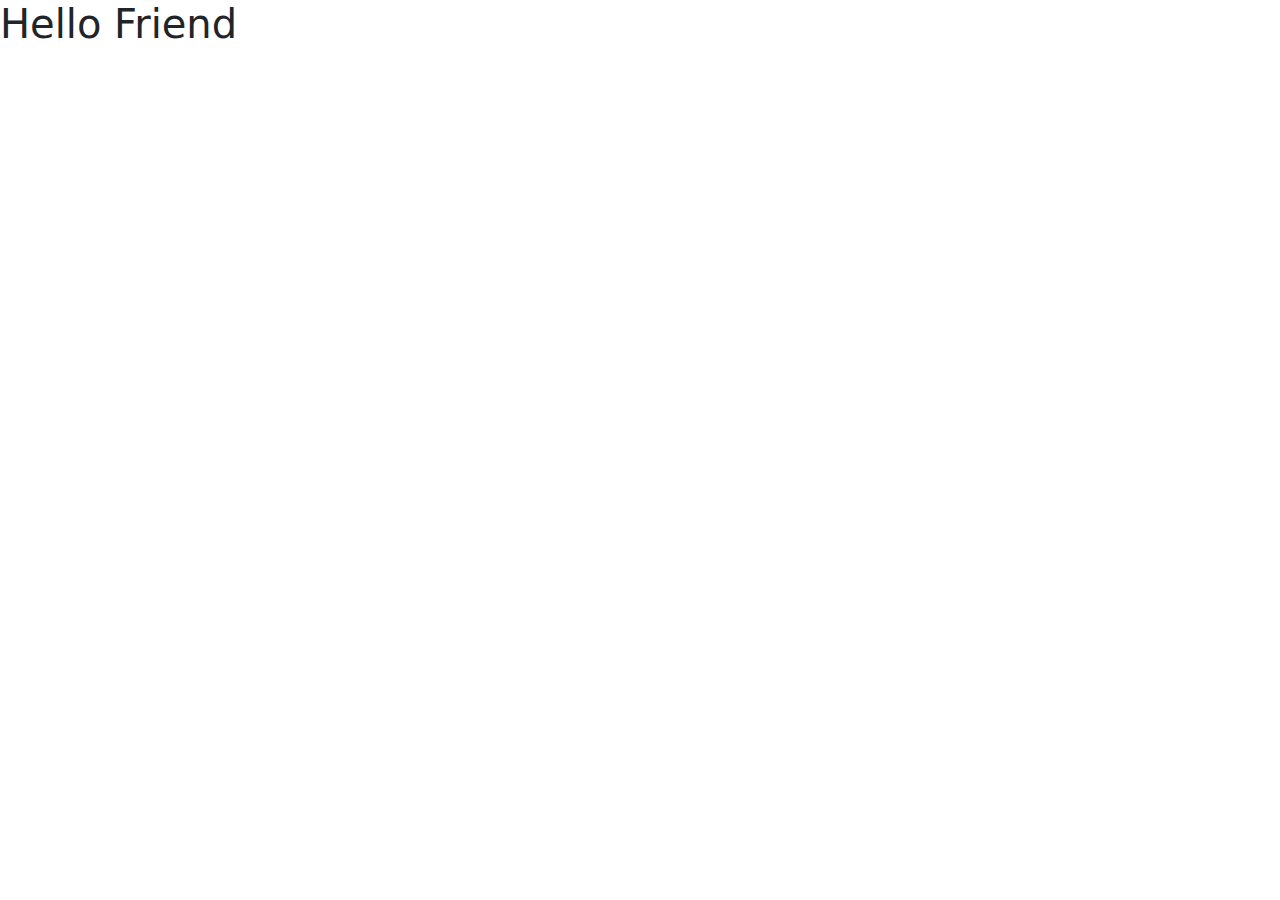
<file: example-template/index.html>
<!DOCTYPE html>
<html lang="en">
<head>
    <meta charset="UTF-8">
    <meta http-equiv="X-UA-Compatible" content="IE=edge">
    <meta name="viewport" content="width=device-width, initial-scale=1.0">
    <title>Document</title>
    <link rel="stylesheet" href="./css/bootstrap.min.css">
    <!--FONT AWESOME-->
    <link rel="stylesheet" href="https://cdnjs.cloudflare.com/ajax/libs/font-awesome/6.2.1/css/all.min.css" integrity="sha512-MV7K8+y+gLIBoVD59lQIYicR65iaqukzvf/nwasF0nqhPay5w/9lJmVM2hMDcnK1OnMGCdVK+iQrJ7lzPJQd1w==" crossorigin="anonymous" referrerpolicy="no-referrer" />
</head>
<body>
    <p class="h1">Hello Friend</p>
    
    <script>
      var alertList = document.querySelectorAll('.alert');
      alertList.forEach(function (alert) {
        new bootstrap.Alert(alert)
      })
    </script>

    <i class="fas fa-search"></i>   
    <script src="./js/bootstrap.min.js"></script>
    <script src="./js/bundle.min.js"></script>
    <script src="./js/jquery.js"></script>
    <script src="./js/popper.min.js"></script>
</body>
</html>
</file>
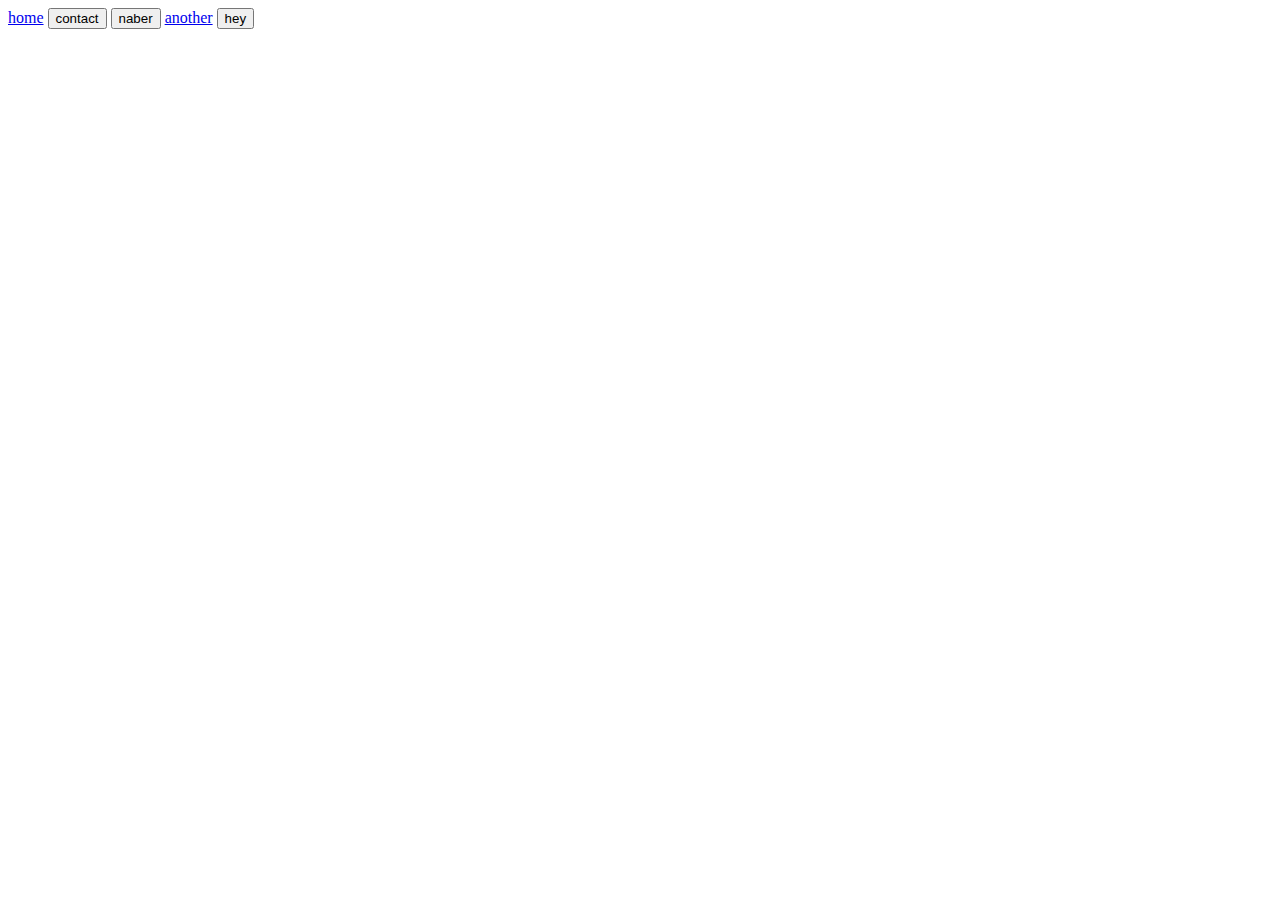
<file: buttoncreation.html>
<!DOCTYPE html>
<html lang="tr">
<head>
    <meta charset="UTF-8">
    <meta name="viewport" content="width=device-width, initial-scale=1.0">
    <title>Document</title>
    <link href="https://cdn.jsdelivr.net/npm/bootstrap@5.2.3/dist/css/bootstrap.min.css" rel="stylesheet" integrity="sha384-rbsA2VBKQhggwzxH7pPCaAqO46MgnOM80zW1RWuH61DGLwZJEdK2Kadq2F9CUG65" crossorigin="anonymous">    
</head>
<body>
    <a href="#" class="btn btn-primary">home</a>
    <button type="button" class="btn btn-success">contact</button>
    <input type="button" class="btn btn-danger btn-lg" value="naber">
    <a href="#" class="btn btn-outline-success">another</a>
    <button class="btn btn-dark text-uppercase">hey</button>
    
    
    <!--scripts for bootstrap v4-->
    <script src="https://cdn.jsdelivr.net/npm/bootstrap@5.2.3/dist/js/bootstrap.bundle.min.js" integrity="sha384-kenU1KFdBIe4zVF0s0G1M5b4hcpxyD9F7jL+jjXkk+Q2h455rYXK/7HAuoJl+0I4" crossorigin="anonymous"></script>
    <script src="https://cdn.jsdelivr.net/npm/@popperjs/core@2.11.6/dist/umd/popper.min.js" integrity="sha384-oBqDVmMz9ATKxIep9tiCxS/Z9fNfEXiDAYTujMAeBAsjFuCZSmKbSSUnQlmh/jp3" crossorigin="anonymous"></script>
    <script src="https://cdn.jsdelivr.net/npm/bootstrap@5.2.3/dist/js/bootstrap.min.js" integrity="sha384-cuYeSxntonz0PPNlHhBs68uyIAVpIIOZZ5JqeqvYYIcEL727kskC66kF92t6Xl2V" crossorigin="anonymous"></script>

</body>
</html>
</file>
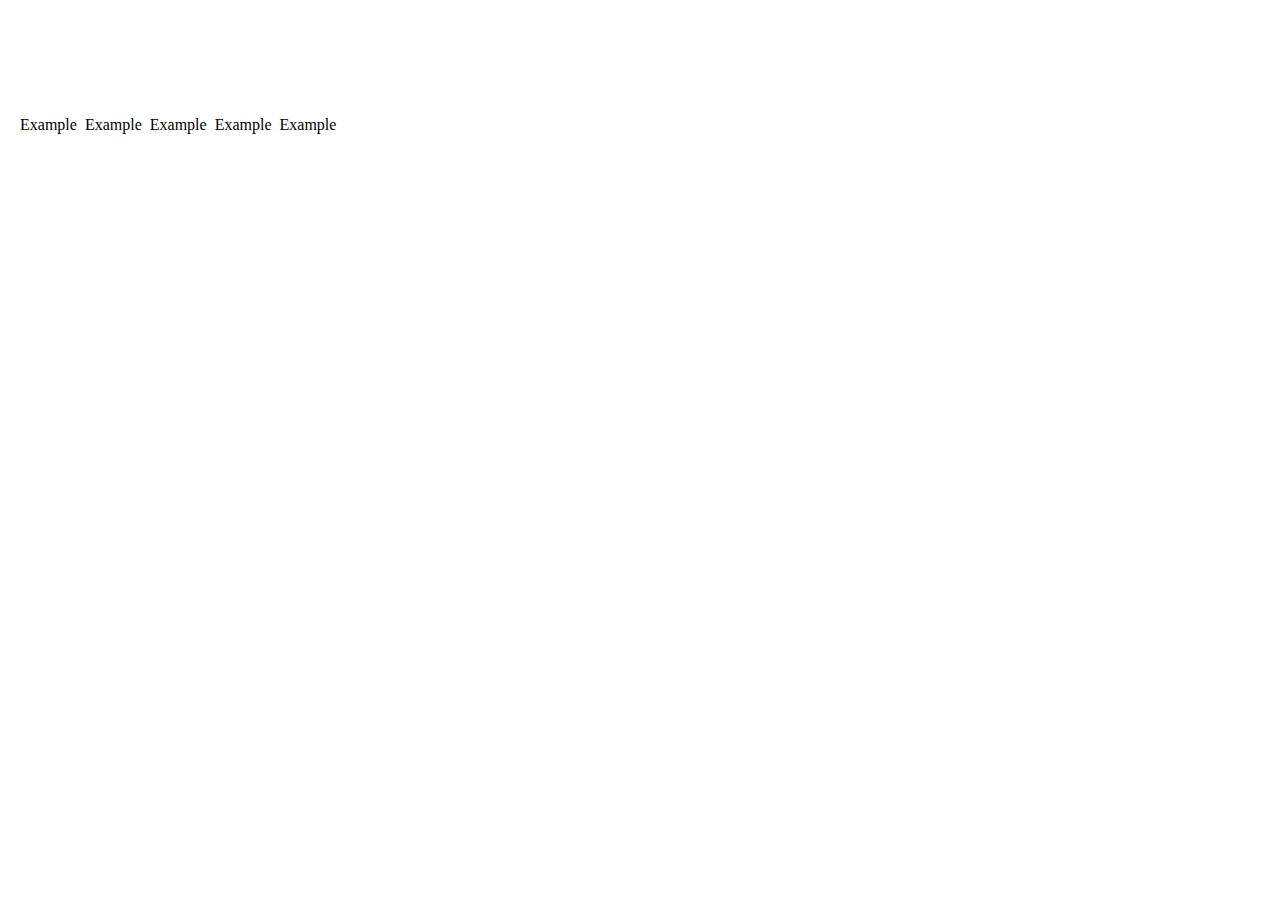
<file: margin-padding-size.html>
<!DOCTYPE html>
<html lang="en">
<head>
    <meta charset="UTF-8">
    <meta http-equiv="X-UA-Compatible" content="IE=edge">
    <meta name="viewport" content="width=device-width, initial-scale=1.0">
    <title>Document</title>
    <!-- CSS only -->
<link href="https://cdn.jsdelivr.net/npm/bootstrap@5.2.3/dist/css/bootstrap.min.css" rel="stylesheet" integrity="sha384-rbsA2VBKQhggwzxH7pPCaAqO46MgnOM80zW1RWuH61DGLwZJEdK2Kadq2F9CUG65" crossorigin="anonymous">
</head>
<body>

    <!--Try Border-->
    <br><br><br><br><br><br>&nbsp;&nbsp;
    <span class="border">Example</span>&nbsp;
    <span class="border-top">Example</span>&nbsp;
    <span class="border-end">Example</span>&nbsp;
    <span class="border-bottom">Example</span>&nbsp;
    <span class="border-start">Example</span>&nbsp;

    
    <!-- JavaScript Bundle with Popper -->
<script src="https://cdn.jsdelivr.net/npm/bootstrap@5.2.3/dist/js/bootstrap.bundle.min.js" integrity="sha384-kenU1KFdBIe4zVF0s0G1M5b4hcpxyD9F7jL+jjXkk+Q2h455rYXK/7HAuoJl+0I4" crossorigin="anonymous"></script>

<!--Popper and BootstrapJS-->
<script src="https://cdn.jsdelivr.net/npm/@popperjs/core@2.11.6/dist/umd/popper.min.js" integrity="sha384-oBqDVmMz9ATKxIep9tiCxS/Z9fNfEXiDAYTujMAeBAsjFuCZSmKbSSUnQlmh/jp3" crossorigin="anonymous"></script>
<script src="https://cdn.jsdelivr.net/npm/bootstrap@5.2.3/dist/js/bootstrap.min.js" integrity="sha384-cuYeSxntonz0PPNlHhBs68uyIAVpIIOZZ5JqeqvYYIcEL727kskC66kF92t6Xl2V" crossorigin="anonymous"></script>

</body>
</html>
</file>
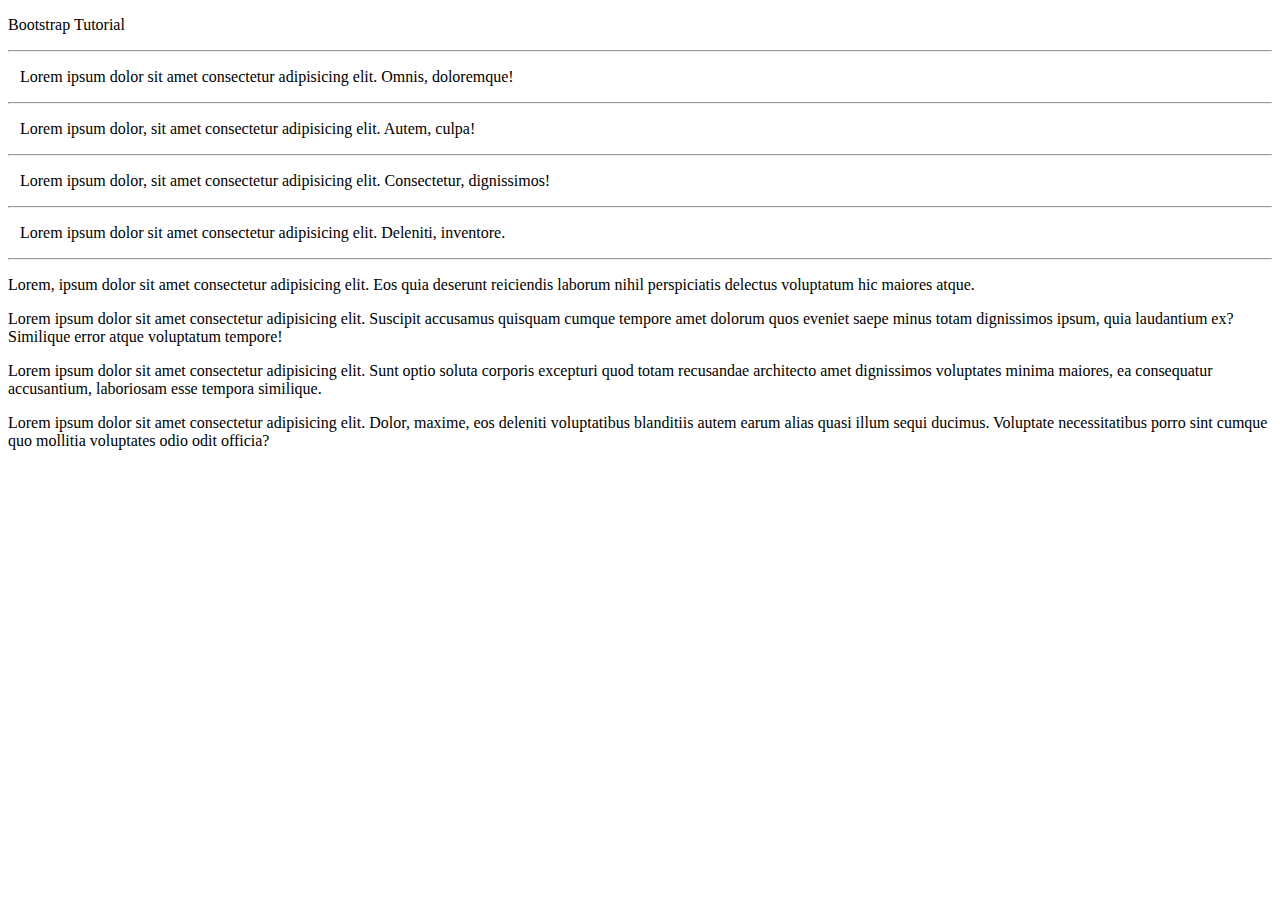
<file: textTest.html>
<!DOCTYPE html>
<html lang="en">

<head>
  <meta charset="UTF-8">
  <meta name="viewport" content="width=device-width, initial-scale=1.0">
  <title>Document</title>
  <link href="https://cdn.jsdelivr.net/npm/bootstrap@5.2.3/dist/css/bootstrap.min.css" rel="stylesheet"
    integrity="sha384-rbsA2VBKQhggwzxH7pPCaAqO46MgnOM80zW1RWuH61DGLwZJEdK2Kadq2F9CUG65" crossorigin="anonymous">
 

</head>

<body>
  <p class="h1 text-">Bootstrap Tutorial</p>
  <hr>
  <p class="text-lowercase">&nbsp;&nbsp;&nbsp;Lorem ipsum dolor sit amet consectetur adipisicing elit. Omnis, doloremque!</p><hr>
  <p class="text-uppercase">&nbsp;&nbsp;&nbsp;Lorem ipsum dolor, sit amet consectetur adipisicing elit. Autem, culpa!</p><hr>
  <p class="text-capitalize">&nbsp;&nbsp;&nbsp;Lorem ipsum dolor, sit amet consectetur adipisicing elit. Consectetur, dignissimos!</p><hr>
  <p class="text-muted">&nbsp;&nbsp;&nbsp;Lorem ipsum dolor sit amet consectetur adipisicing elit. Deleniti, inventore.</p>
<hr>
  <p class="display-1">Lorem, ipsum dolor sit amet consectetur adipisicing elit. Eos quia deserunt reiciendis laborum nihil perspiciatis delectus voluptatum hic maiores atque.</p>
  <p class="display-4">Lorem ipsum dolor sit amet consectetur adipisicing elit. Suscipit accusamus quisquam cumque tempore amet dolorum quos eveniet saepe minus totam dignissimos ipsum, quia laudantium ex? Similique error atque voluptatum tempore!</p>
  <p class="font-bold">Lorem ipsum dolor sit amet consectetur adipisicing elit. Sunt optio soluta corporis excepturi quod totam recusandae architecto amet dignissimos voluptates minima maiores, ea consequatur accusantium, laboriosam esse tempora similique.</p>
  <p class="font-weight-bold">Lorem ipsum dolor sit amet consectetur adipisicing elit. Dolor, maxime, eos deleniti voluptatibus blanditiis autem earum alias quasi illum sequi ducimus. Voluptate necessitatibus porro sint cumque quo mollitia voluptates odio odit officia?</p>
  <script src="https://cdn.jsdelivr.net/npm/bootstrap@5.2.3/dist/js/bootstrap.bundle.min.js"
    integrity="sha384-kenU1KFdBIe4zVF0s0G1M5b4hcpxyD9F7jL+jjXkk+Q2h455rYXK/7HAuoJl+0I4"
    crossorigin="anonymous"></script>
  <script src="https://cdn.jsdelivr.net/npm/@popperjs/core@2.11.6/dist/umd/popper.min.js"
    integrity="sha384-oBqDVmMz9ATKxIep9tiCxS/Z9fNfEXiDAYTujMAeBAsjFuCZSmKbSSUnQlmh/jp3"
    crossorigin="anonymous"></script>
  <script src="https://cdn.jsdelivr.net/npm/bootstrap@5.2.3/dist/js/bootstrap.min.js"
    integrity="sha384-cuYeSxntonz0PPNlHhBs68uyIAVpIIOZZ5JqeqvYYIcEL727kskC66kF92t6Xl2V"
    crossorigin="anonymous"></script>
</body>

</html>
</file>
